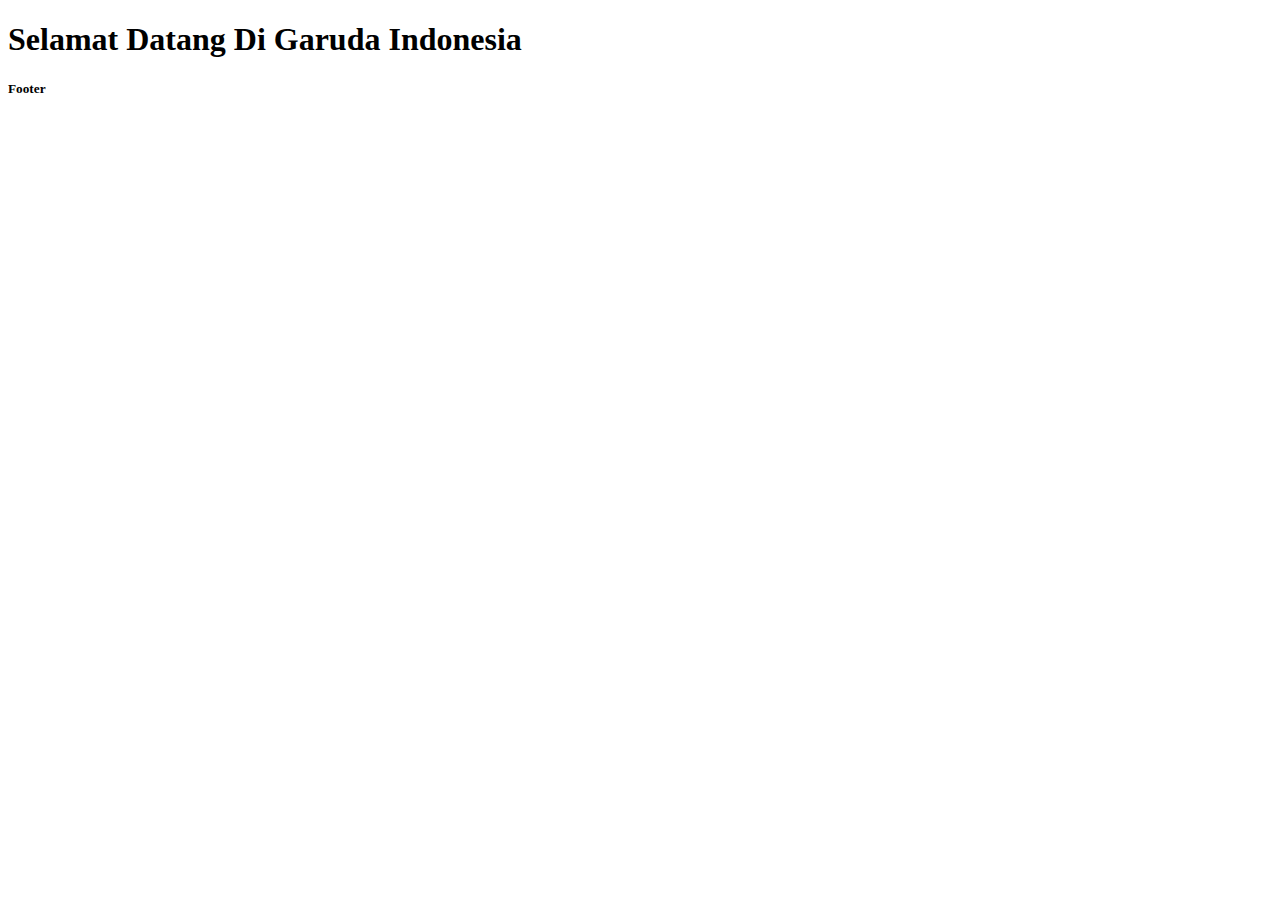
<file: index.html>
<!DOCTYPE html>
<html lang="en" dir="ltr">
  <head>
    <meta charset="utf-8">
    <title>Company Profile</title>
  </head>
  <body>

    <h1>Selamat Datang Di Garuda Indonesia</h1>
    
    <h5>Footer</h5>
  </body>
</html>
</file>
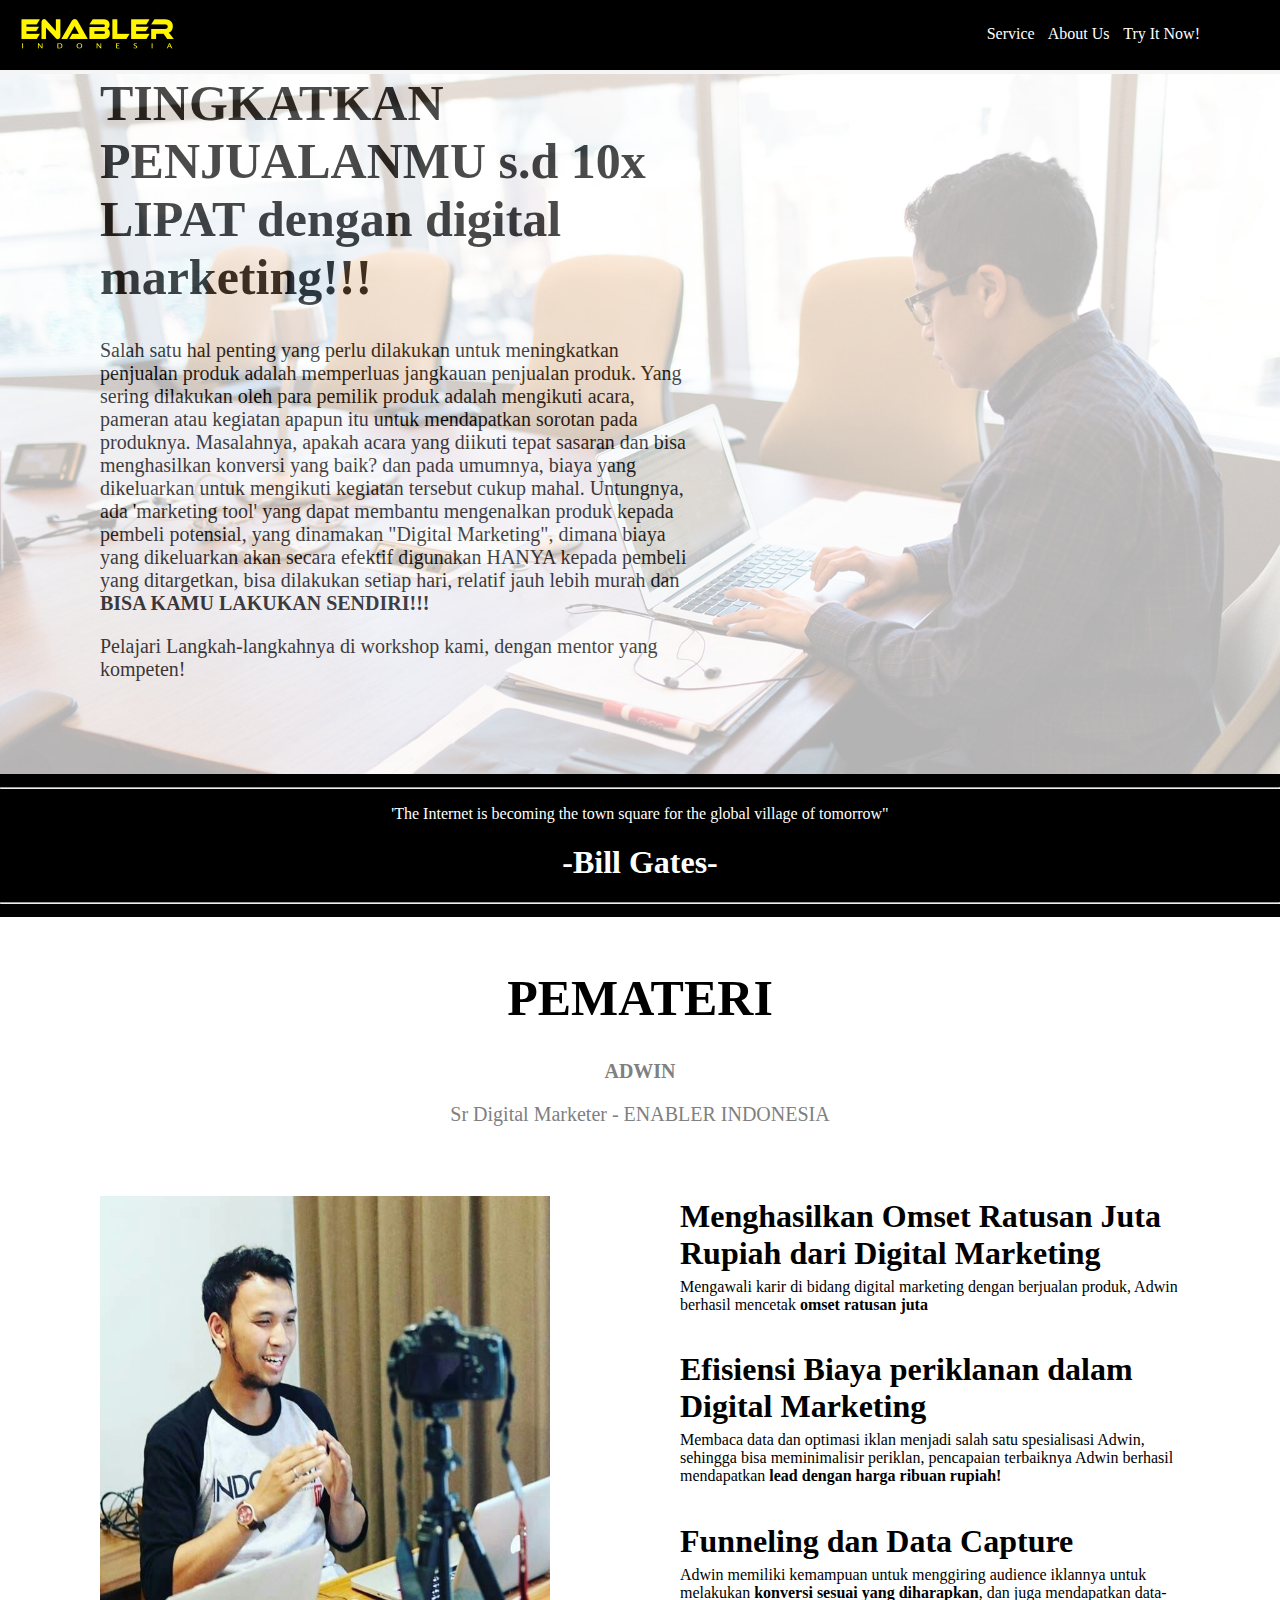
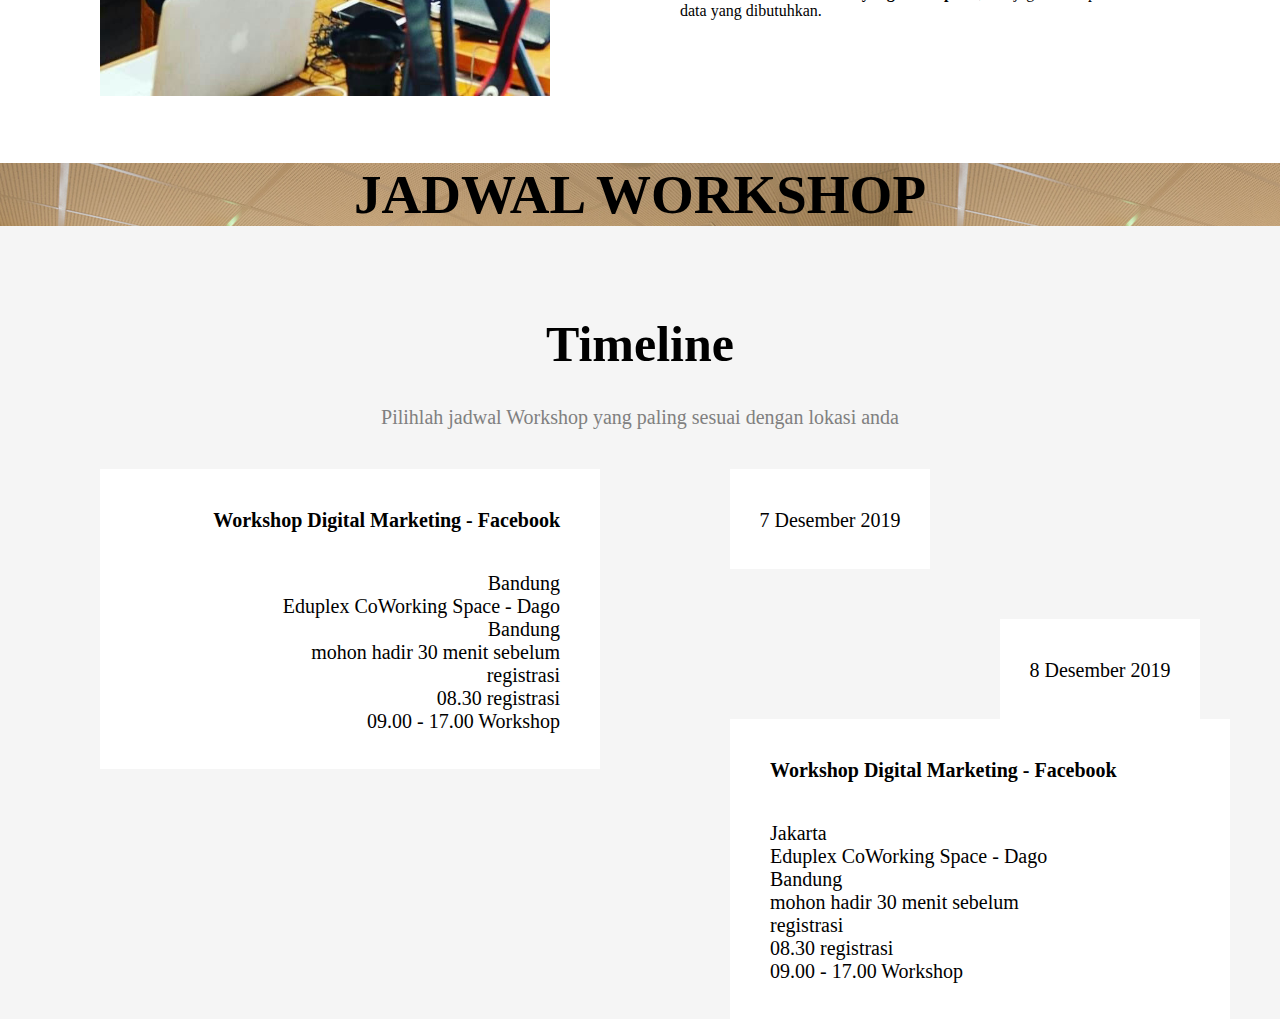
<file: TugasMandiri/WSweb.html>
<!DOCTYPE html>
<html lang="en" dir="ltr">

<head>
  <meta charset="utf-8">
  <title>Seminar</title>
  <link rel="stylesheet" href="style.css">
</head>

<body>

  <section>
    <div id="wrapper">
      <div>
        <div class="header">
          <div class="top-header1">
            <div class="link-header">
              <a href="#">Service</a>
              <a href="#">About Us</a>
              <a href="#">Try It Now!</a>
            </div>
            <div class="logo-header">
              <a href="#">
                <img src="img/Logo.png" alt="Image Error">
              </a>
            </div>
          </div>
        </div>

        <div class="content">
          <div class="content1">
            <div class="content-background">
              <div class="content-isi">
                <h1 class="contenth1">TINGKATKAN PENJUALANMU s.d 10x LIPAT dengan digital marketing!!!</h1>

                <p class="contentp1">Salah satu hal penting yang perlu dilakukan untuk meningkatkan penjualan produk adalah memperluas jangkauan penjualan produk. Yang sering dilakukan oleh para pemilik produk adalah mengikuti acara, pameran
                  atau kegiatan apapun itu untuk mendapatkan sorotan pada produknya. Masalahnya, apakah acara yang diikuti tepat sasaran dan bisa menghasilkan konversi yang baik? dan pada umumnya, biaya yang dikeluarkan untuk mengikuti kegiatan
                  tersebut cukup mahal. Untungnya, ada 'marketing tool' yang dapat membantu mengenalkan produk kepada pembeli potensial, yang dinamakan "Digital Marketing", dimana biaya yang dikeluarkan akan secara efektif digunakan HANYA
                  kepada pembeli yang ditargetkan, bisa dilakukan setiap hari, relatif jauh lebih murah dan <b>BISA KAMU LAKUKAN SENDIRI!!!</b>
                </p>
                <p class="contentp2">Pelajari Langkah-langkahnya di workshop kami, dengan mentor yang kompeten!</p>
              </div>
            </div>
          </div>

          <div class="content2">
            <div class="content2-1">
              <hr>
              <p>'The Internet is becoming the town square for the global village of tomorrow"</p>
              <h1>-Bill Gates-</h1>
              <hr>
            </div>
          </div>

          <div class="content3">
            <div class="content31"><br>
              <h1 class="contenth3">PEMATERI</h1>
              <h1 class="contenth31">ADWIN</h1>
              <p class="contentp31">Sr Digital Marketer - ENABLER INDONESIA</p>
            </div>

            <div class="content3-foto">
              <img src="img/Foto2.jpg" alt="Image Error" height="500px" width="450px">
            </div>

            <div class="content32">

              <h1 class="contenth13">Menghasilkan Omset Ratusan Juta Rupiah dari Digital Marketing</h1>
              <p class="contentp13">Mengawali karir di bidang digital marketing dengan berjualan produk, Adwin berhasil mencetak <b>omset ratusan juta</b></p>
              <h1 class="contenth14">Efisiensi Biaya periklanan dalam Digital Marketing</h1>
              <p class="contentp14">Membaca data dan optimasi iklan menjadi salah satu spesialisasi Adwin, sehingga bisa meminimalisir periklan, pencapaian terbaiknya Adwin berhasil mendapatkan <b>lead dengan harga ribuan rupiah!</b></p>
              <h1 class="contenth15">Funneling dan Data Capture</h1>
              <p class="contentp15">Adwin memiliki kemampuan untuk menggiring audience iklannya untuk melakukan <b>konversi sesuai yang diharapkan</b>, dan juga mendapatkan data-data yang dibutuhkan.</p>
            </div>
          </div>

          <div class="content4">
            <div class="content41">
              <div class="contenth41">
                <h1>JADWAL WORKSHOP</h1>
              </div>
            </div>
            <div class="content42"><br>
              <h1>Timeline</h1>
              <p>Pilihlah jadwal Workshop yang paling sesuai dengan lokasi anda</p>
            </div>

            <div class="content43">
              <div class="content-isi2">
                <p>7 Desember 2019</p>
              </div>

              <div class="content-isi1">
                <p><b>Workshop Digital Marketing - Facebook</b></p>

                <p>Bandung<br>Eduplex CoWorking Space - Dago <br>Bandung<br>mohon hadir 30 menit sebelum <br>registrasi<br>08.30 registrasi <br>09.00 - 17.00 Workshop</p>
                <br>
              </div>
            </div>
            <div class="content44">
              <div class="content-isi3">
                <p>8 Desember 2019</p>
              </div>
              <div class="content-isi4">
                <p><b>Workshop Digital Marketing - Facebook</b></p>

                <p>Jakarta<br>Eduplex CoWorking Space - Dago <br>Bandung<br>mohon hadir 30 menit sebelum <br>registrasi<br>08.30 registrasi<br>09.00 - 17.00 Workshop</p>
              </div>
            </div>
            </div>
          </div>

        </div>
      </div>
    </div>
    </div>
    </div>
  </section>

</body>

</html>
</file>
<file: TugasMandiri/style.css>
body {
  margin: auto;
  padding: auto;
  background-color: whitesmoke;

}


.top-header1 {
  background-color: black;
  padding-top: 10px;
  padding-bottom: 10px;
}

.link-header {
  float: right;
  margin-top: 15px;
  margin-right: 70px;
}

.link-header a{
  text-decoration: none;
  color: white;
  margin-right: 10px;
}


.logo-header img{
  margin-left: 20px;
}

.content {
  margin-top: -30px;
}

.content1 {
background-image: url(img/Foto.jpg); background-size: cover;
}

.content1 .content-background {
  background-color: white;
  opacity: .7;
}

.content1 .content-isi {
  width: 600px;
  height: 700px;
  margin-left: 100px;
}

.contenth1 {
  font-size: 50px
}

.contentp1 {
  font-size: 20px
}

.contentp2 {
  font-size: 20px;
}

.content2  {
  color: white;
  text-align: center;
  background-color: black;
  padding-top: 5px;
  padding-bottom: 5px;
}

.content3  {
  background-color: white;
}

.content3 .content31 {
  text-align: center;
}

.contenth3  {
  font-size: 50px ;
}

.content3 .content3-foto{
  margin-left: 100px;
  margin-top: 50px;
  float: left;
}

.contenth31 {
  font-size: 20px ; color: grey
}

.contentp31 {
  font-size: 20px; color: grey ;
}

.content32 {
  margin-top: 50px;
  height: 600px;
  margin-right: 100px
}

.content32 h1{
  width: 500px;
  float: right;
  margin-bottom: -10px;
}

.content32 p{
  width: 500px;
  float: right;
}

.content4 .content41 {
  text-align: center;
  background-image: url(img/Foto3.jpg);
  margin-top: -50px;
}

.content4 .content41 h1{
  font-size: 55px;
}

.content42 {
  background-color: whitesmoke;

}

.content42 h1{
  font-size: 50px;
  text-align: center;
}

.content42 p{
  color: grey;
  font-size: 20px;
  text-align: center;
}

.content43 {
  background-color: whitesmoke;
  margin-top: -30px;
}

.content43 .content-isi1 {
  text-align: right;
  background-color: white;
  font-size: 20px;
  margin-left: 100px;
  margin-top: 50px;
  height: 300px;
  width: 500px;
  float: left;
}

.content43 .content-isi1 p{
  margin-right: 40px;
  margin-top: 40px;
}

.content43 .content-isi2 {
  font-size: 20px;
  background-color: white;
  height: 100px;
  width: 200px;
  float: right;
  text-align: center;
  margin-right: 350px;
  margin-top: 50px;
}

.content43 .content-isi2 p{
  margin-top: 40px;
}

.content44 {
  background-color: whitesmoke;
}
.content44 .content-isi3 {
  font-size: 20px;
  background-color: white;
  height: 100px;
  width: 200px;
  margin-left: 400px;
  text-align: center;
  margin-top: 50px;
  float: left;
}

.content44 .content-isi3 p{
  margin-top: 40px;
}

.content44 .content-isi4 {
  font-size: 20px;
  float: right;
  background-color: white;
  height: 300px;
  width: 500px;
  margin-right: 50px;
  margin-top: px;
}

.content44 .content-isi4 p{
  margin-left: 40px;
  margin-top: 40px;
}
</file>
